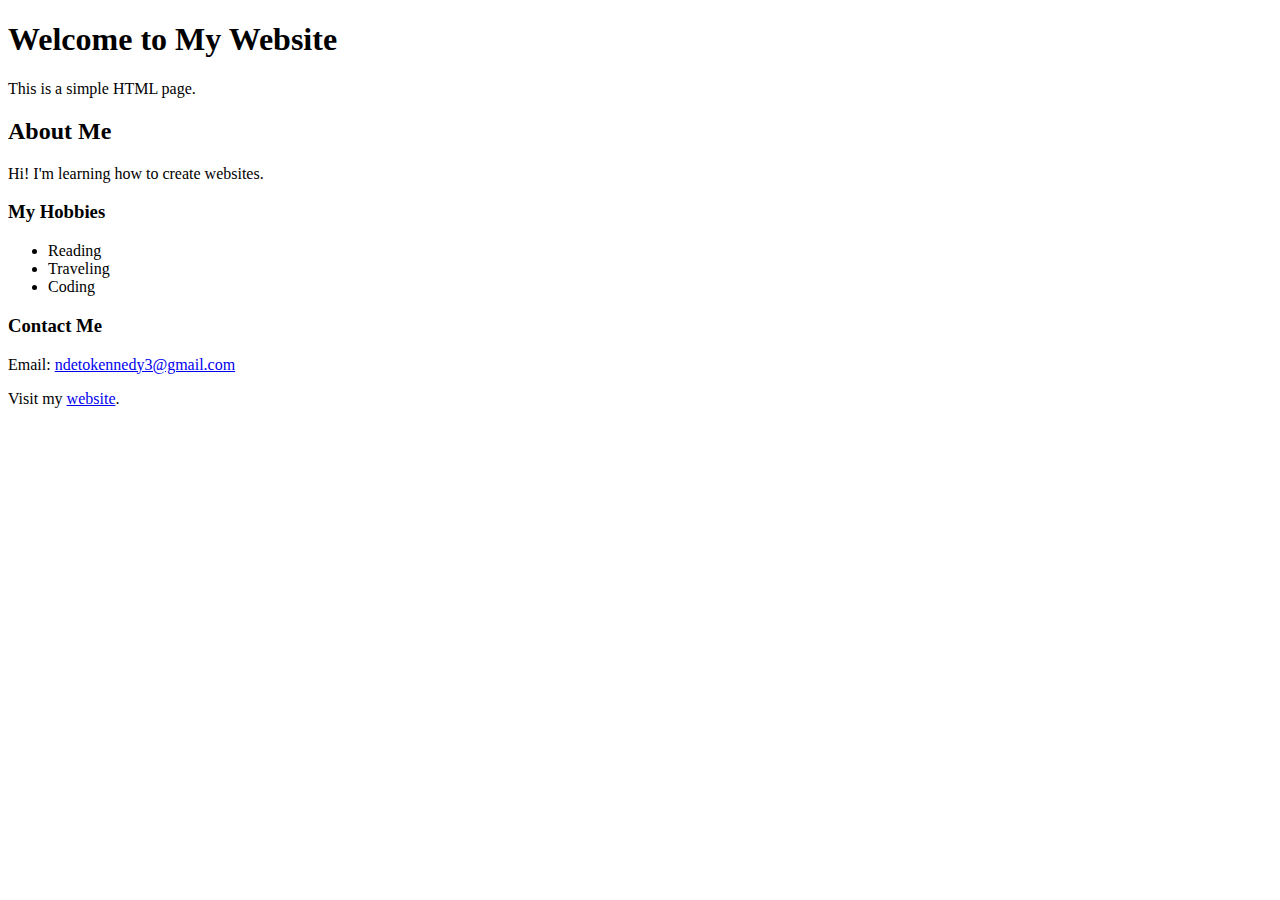
<file: index2.html>
<!DOCTYPE html>
<html>
<head>
    <title>My First HTML Page</title>
</head>
<body>
    <h1>Welcome to My Website</h1>
    <p>This is a simple HTML page.</p>
    <h2>About Me</h2>
    <p>Hi! I'm learning how to create websites.</p>
    <h3>My Hobbies</h3>
    <ul>
        <li>Reading</li>
        <li>Traveling</li>
        <li>Coding</li>
    </ul>
    <h3>Contact Me</h3>
    <p>Email: <a href="ndetokennedy3@gmail.com">ndetokennedy3@gmail.com</a></p>
    <p>Visit my <a href="https://www.example.com">website</a>.</p>
</body>
</html>
</file>
